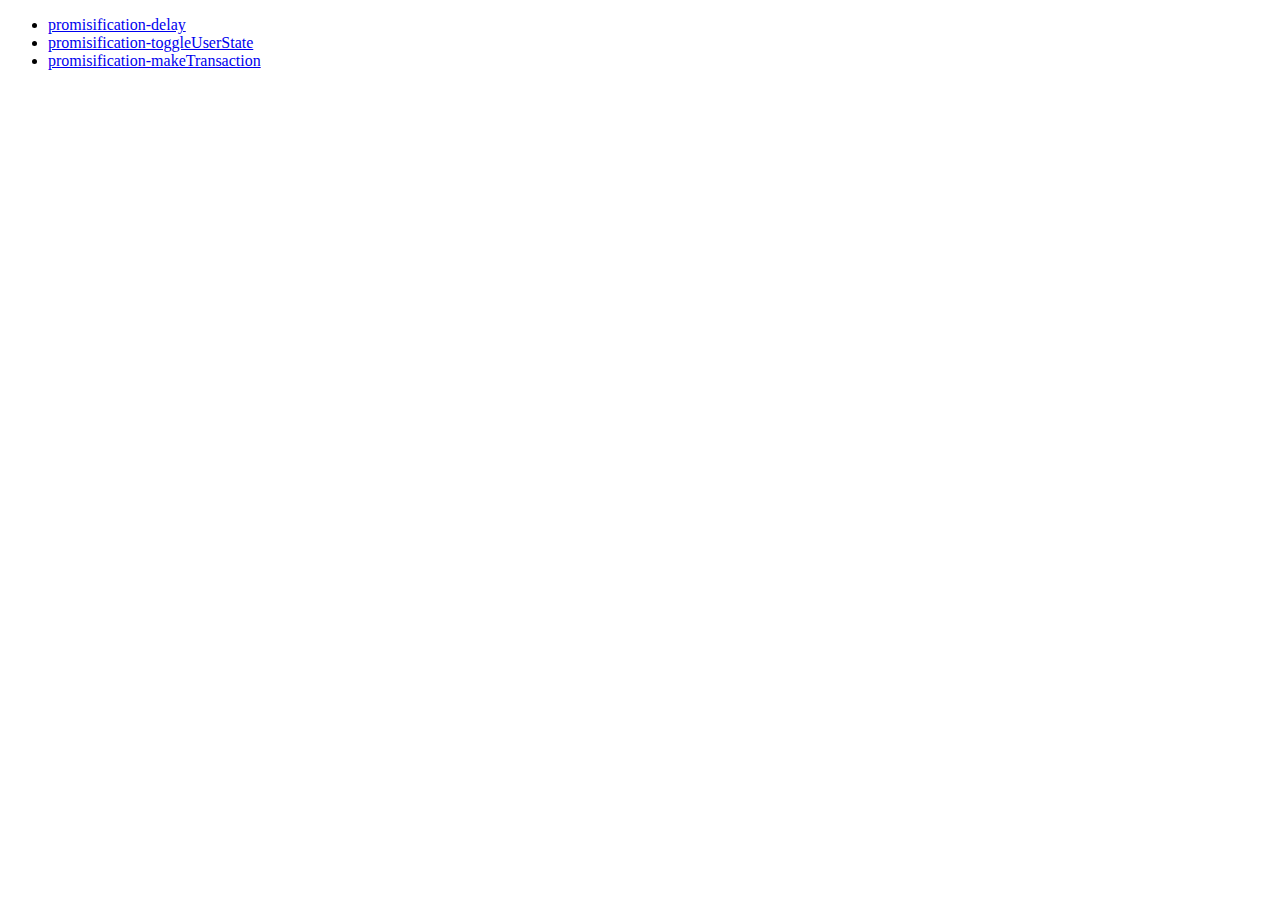
<file: index.html>
<!DOCTYPE html><html lang="en"><head><meta charset="UTF-8"><meta name="viewport" content="width=device-width, initial-scale=1.0"><title>Document</title></head><body> <ul> <li><a href="/goit-js-hw-11-promisification/promisification-delay.html">promisification-delay</a></li> <li><a href="/goit-js-hw-11-promisification/promisification-toggleUserState.html">promisification-toggleUserState</a></li> <li><a href="/goit-js-hw-11-promisification/promisification-makeTransaction.html">promisification-makeTransaction</a></li> </ul> </body></html>
</file>
